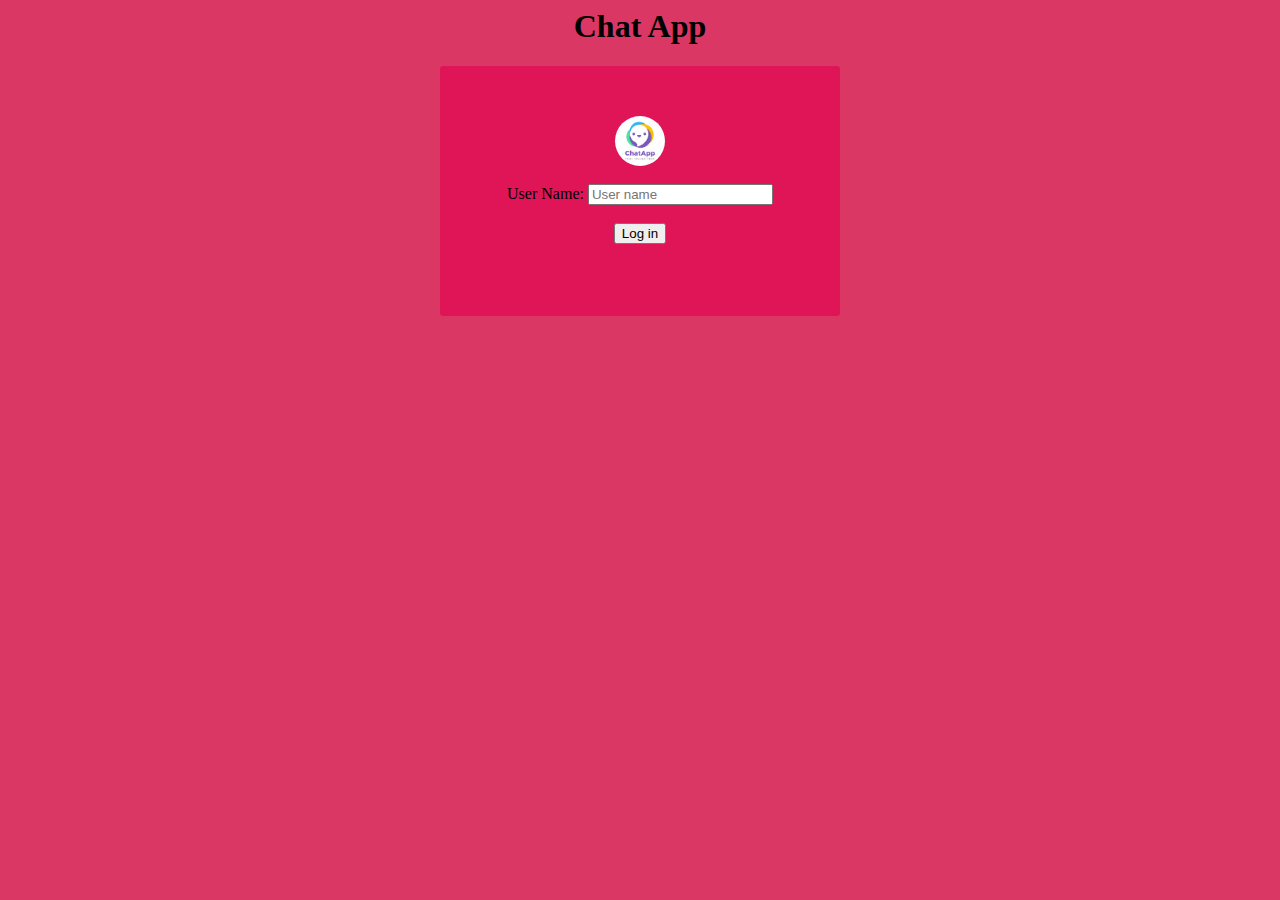
<file: index.html>
<html>
<head>
    <link rel="stylesheet" type="text/css" href="style.css"> 
    <script src="main.js"></script>
</head>
<body> 
    <center>
        <h1 class="header">	Chat App </h1>
        <div class="col-lg-4 col-md-6 col-sm-6 col-xs-11 login_div">
                    
            <div class="form-group" id="login">
                <img id="image" src="chatApp.jpg">
                <br>
                <br>
              <label >User Name:</label>
              <input type="text" id="user_name" class="form-control" placeholder="User name">
              <br>
              <br>
              <button id="login_button" class="btn btn-primary" onclick="addUser()">Log in</button>
              <br><br>
            </div>
            
        </div>
    </center>

</body>
</html>
</file>
<file: style.css>
body{
    background-color:rgb(219, 55, 101) ;   
    background-size: cover;
   
}

#login{
    background-color: rgb(223, 21, 88);
    width: 400px;
    height: 200px;
    padding-top: 50px;
    border: 5px;
    border-width: 50px;
    border-radius:3px ;
    border-color: black;
}
#image{
    border-radius: 50px;
    height: 50px;
    width: 50px;
}
</file>
